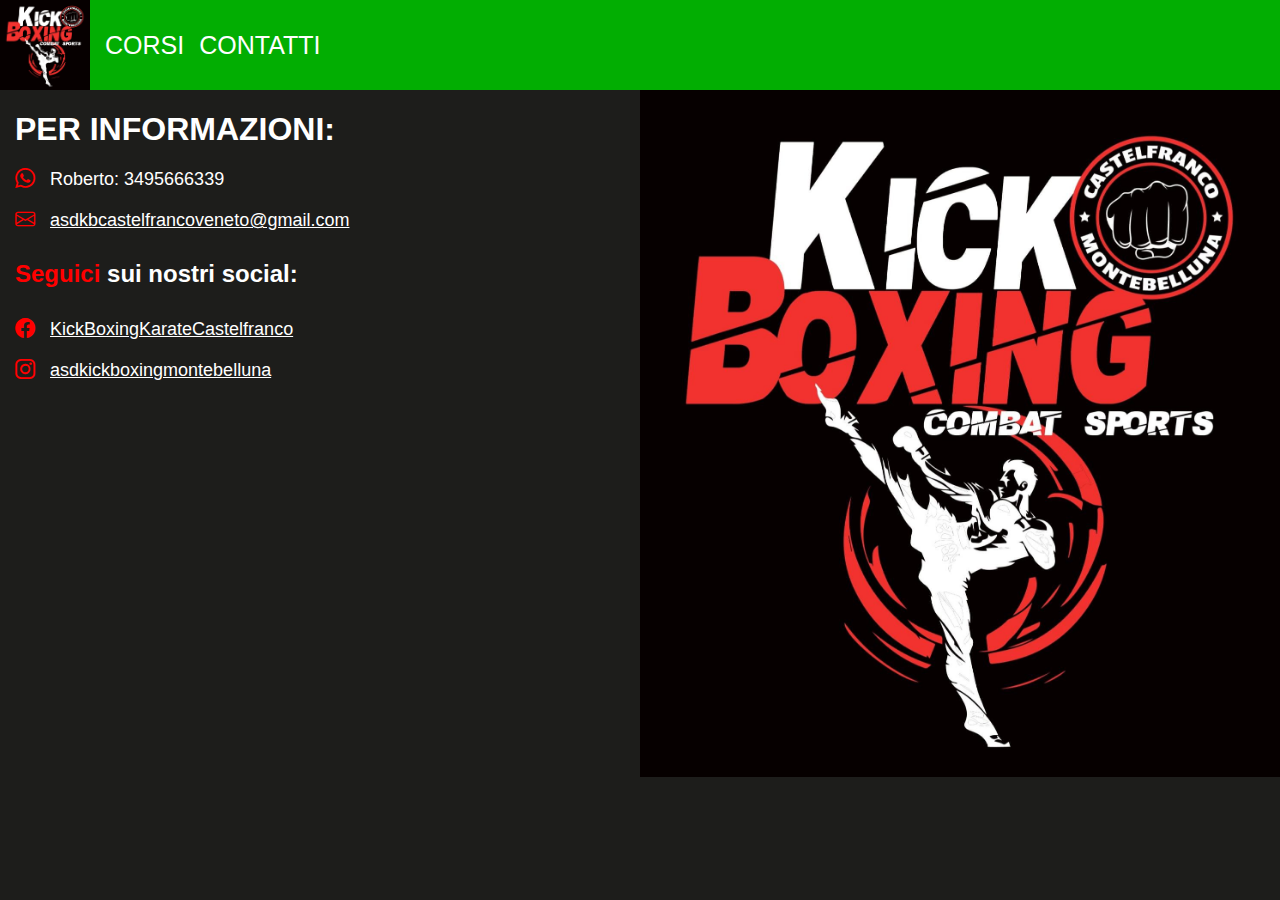
<file: contatti.html>
<!DOCTYPE html>
<html lang="it">
<head>
    <meta charset="UTF-8">
    <meta name="viewport" content="width=device-width, initial-scale=1.0">
    <link rel="icon" href="./media/favicon.ico" type="image/x-icon">
    <link rel="stylesheet" href="./css/style.css">
    <link rel="stylesheet" href="https://cdn.jsdelivr.net/npm/bootstrap-icons@1.13.1/font/bootstrap-icons.min.css">
    <title>A.S.D. KICK BOXING KARATE CASTELFRANCO VENETO</title>
</head>
<body>
    <header>
        <nav>
            <a href="./index.html"><img class="home" src="./media/logo_kick.jpeg" alt="logo kickboxing"></a>
            <div class="menu">
                <a href="./corsi.html">CORSI</a>
                <a href="./contatti.html">CONTATTI</a>
                <!-- <a href="./galleria.html">GALLERIA</a> -->
            </div>
        </nav>
    </header>
    
    <main id="contenuto">
        <section class="contatti">
            <h1 id="informazioni">PER INFORMAZIONI:</h1>
            <p>
                <i class="bi bi-whatsapp"></i>
                Roberto: 3495666339 <br>
                <i class="bi bi-envelope"></i>
                <a href="mailto:asdkbcastelfrancoveneto@gmail.com">asdkbcastelfrancoveneto@gmail.com</a>
            </p>

            <h2><span class="rosso">Seguici</span> sui nostri <span >social</span>:</h2>
            <p>
                <i class="bi bi-facebook"></i>
                <a href="https://www.facebook.com/KickBoxingKarateCastelfranco" target="_blank">KickBoxingKarateCastelfranco</a> <br>
                <i class="bi bi-instagram"></i>
                <a href="https://www.instagram.com/asdkickboxingmontebelluna?igsh=cnVoNGEwMG05amE3" target="_blank">asdkickboxingmontebelluna</a>
            </p>
        </section>
        <section class="logo-grande">
            <img src="media/logo_kick.jpeg" alt="">
        </section>

    </main>
    
</body> 
</html>
</file>
<file: css/style.css>
body{
    background-color: #1d1d1b;
    margin: 0;
    color:white;
    font-family:'Gill Sans', 'Gill Sans MT', Calibri, 'Trebuchet MS', sans-serif;
}

a {
    color:white;
    align-content: center;
}

nav{
    background-color: rgb(2, 174, 2);
    margin:0;
    height: 90px;
    position: sticky;
    top:0;
    display: flex;
}

.home{
    width: 90px;
    height: 90px;
}

.intro{
    position: absolute;
    justify-items:left;
    margin-left: 5%;
    margin-top: 10%
}

.intro h1 {
    font-size:60px;
    margin-bottom: 0;
}

#kickboxing{
    font-size:68px;
    font-weight: 1000;
    margin-top:0;
    margin-bottom:10px;
    color:red;
}

.intro p {
    font-size:28px;
}

.intro hr{
    width: 40%;
    margin-left:0;
    margin-top:28px;
}


.copertina{
    position: absolute;
    width: 100%;
    height: auto;
    overflow: hidden;
}

.menu{
    display:flex;
    gap:15px;
    margin-left:15px;
}

.menu a{    
    text-decoration: none;
    font-size:25px;
    align-content:center;
}

.rosso{
    color:red
}

#per-tutti{
    text-align: center;
    font-size:50px;
}

ul{
   list-style: none;
   padding: 0;
   text-align: left;
   font-size:16px;
   margin:0 5px 15px 15px;
}

.eta{
    display: flex;
    gap:50px;
    justify-content: center;
    margin-left:10px;
    margin-right:10px;
}

.eta img{
    border-radius: 16px 16px 0 0;
}

.corsi{
    height:400px;
    width:300px;
    border-radius: 16px;
    text-align: center;
    box-shadow: 0px 0px 15px 0px #676363;
}

.bambini{
    background-color: #0000;
}

.adulti{
    color:black;
    background-color: rgb(2, 174, 2);
    font-weight: 525;
}

#dove{
    text-align: center;
    font-size:50px;
}

.orari{
    margin-top: 30px;
    display: flex;
    gap:50px;
    justify-content: center;
    margin-left:10px;
    margin-right:10px;
}

.contenitore{
    border-style: solid;
    border-width: 5px;
    border-radius: 16px;
    margin-bottom:50px;
    width:350px;
    height: 275px;
    text-align: center;
}

.contenitore h2{
    font-size:30px;
    margin-bottom:2px;
}

.contenitore p{
    font-size:16px;
    margin:0
}

.contenitore span{
    font-size:20px;
    font-weight: 600;
}

.castelfranco{
    color:red;
}

.montebelluna{
    color:cyan;
}

#informazioni{
    margin-bottom:0px;
}

#contenuto{
    display: flex;
}

.contatti{
    margin-left:15px;
    width:50%;
}

.contatti p {
    font-size:18px;
    line-height: 40px;
    margin-top:10px;
}

.contatti i {
    color:red;
    font-size: 20px;
    margin-right: 10px;
}

.logo-grande{
    position: absolute;
    right:0;
    width: 50%;
}

.logo-grande img{
    width:100%;
    height: auto;
}

.foto-corso{
    width:300px;
    height:auto;
}



 @media only screen and (max-width: 600px) {

    nav{
        height: 60px;
    }

    .menu a{
        font-size: 20px;
    }

    .home{
        width: 60px;
        height: 60px;
    }




    .intro{
    position: absolute;
    margin-left: 5%;
    top:10px;
    }

    .intro h1 {
        text-align: center;
        font-size:40px;
        margin-bottom: 0;
    }

    #kickboxing{
        font-size:40px;
        font-weight: 1000;
        margin-top:0;
        margin-bottom:10px;
        color:red;
    }

    .intro p {
        font-size:18px;
    }

    .intro hr{
        width: 40%;
        margin-left:0;
        margin-top:28px;
    }





    #per-tutti{
        font-size: 35px;
    }

    ul{
        margin:0 5px 15px 15px;
    }

    .eta{
        flex-direction: column;
        justify-content: center;
        align-items: center;  
        gap:20px
    }

    .orari{
        flex-direction: column;
        justify-content: center;
        align-items: center; 
        gap:20px
    }

    .contenitore{
        margin-bottom:30px;
        width:300px;
        
    }

    .castelfranco{
        height: 300px;
    }

    #dove{
        font-size:35px;
    }

    #contenuto{
        flex-direction: column;
    }

    .contatti{
        width: auto;
    }

    .logo-grande{
        position: relative;
        width: 100%;
    }
}
</file>
